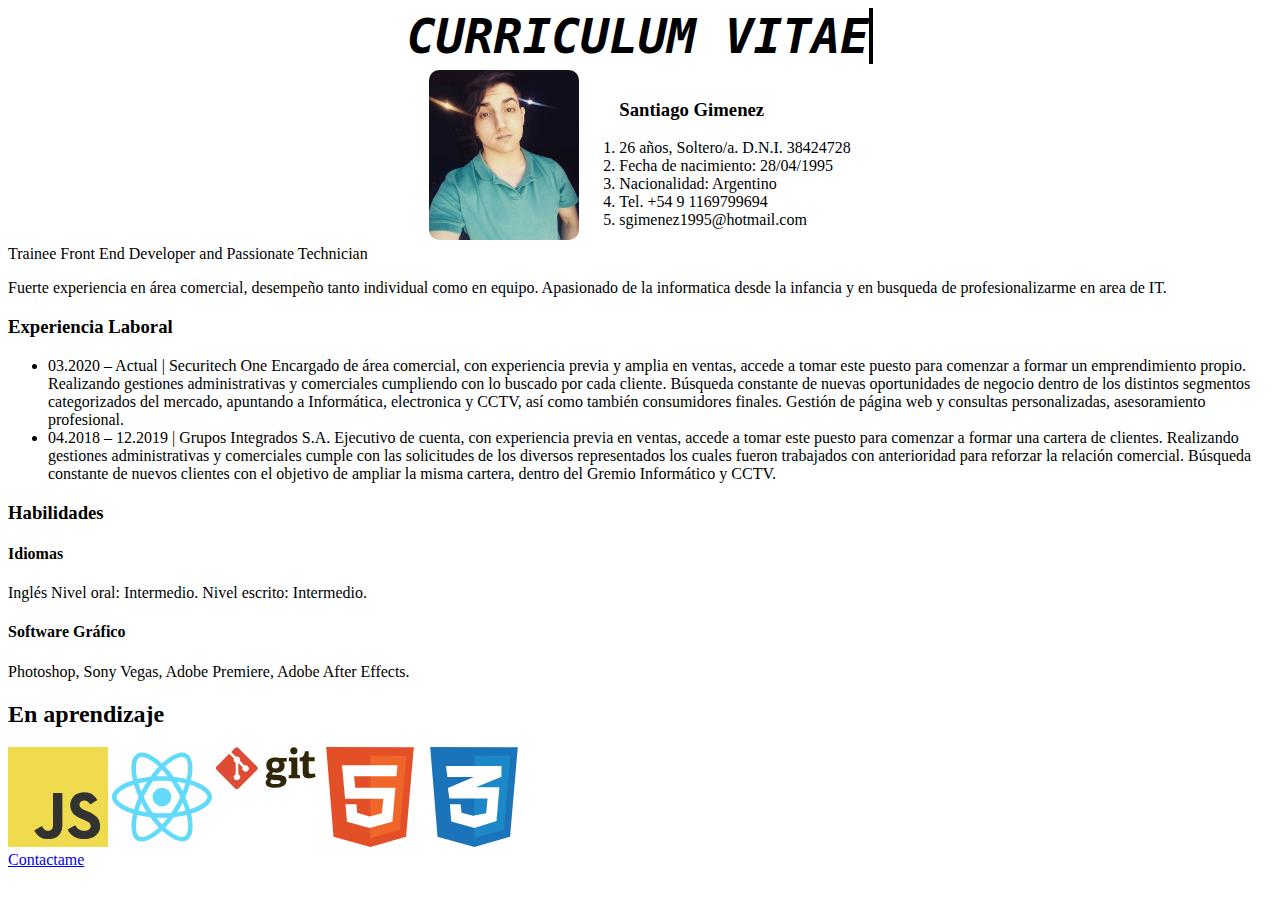
<file: M1U03/index.html>
<!DOCTYPE html>
<html lang="en">
  <head>
    <meta charset="UTF-8" />
    <meta http-equiv="X-UA-Compatible" content="IE=edge" />
    <meta name="viewport" content="width=device-width, initial-scale=1.0" />
    <title>Curriculum Vitae</title>
    <link rel="stylesheet" href="./index.css" />
  </head>

  <body>
    <header class="title"><strong>CURRICULUM VITAE</strong></header>
    <div class="firstPart">
      <img src="images/Santi 2.jpg" alt="profilePic" />
      <ol>
        <h3>Santiago Gimenez</h3>
        <li>26 años, Soltero/a. D.N.I. 38424728</li>
        <li>Fecha de nacimiento: 28/04/1995</li>
        <li>Nacionalidad: Argentino</li>
        <li>Tel. +54 9 1169799694</li>
        <li>sgimenez1995@hotmail.com</li>
      </ol>
    </div>
    <main>
      <section>
        <article>
          Trainee Front End Developer and Passionate Technician
          <p>
            Fuerte experiencia en área comercial, desempeño tanto individual
            como en equipo. Apasionado de la informatica desde la infancia y en
            busqueda de profesionalizarme en area de IT.
          </p>
        </article>

        <article>
          <h3>Experiencia Laboral</h3>
          <ul>
            <li>
              03.2020 – Actual | Securitech One Encargado de área comercial, con
              experiencia previa y amplia en ventas, accede a tomar este puesto
              para comenzar a formar un emprendimiento propio. Realizando
              gestiones administrativas y comerciales cumpliendo con lo buscado
              por cada cliente. Búsqueda constante de nuevas oportunidades de
              negocio dentro de los distintos segmentos categorizados del
              mercado, apuntando a Informática, electronica y CCTV, así como
              también consumidores finales. Gestión de página web y consultas
              personalizadas, asesoramiento profesional.
            </li>
            <li>
              04.2018 – 12.2019 | Grupos Integrados S.A. Ejecutivo de cuenta,
              con experiencia previa en ventas, accede a tomar este puesto para
              comenzar a formar una cartera de clientes. Realizando gestiones
              administrativas y comerciales cumple con las solicitudes de los
              diversos representados los cuales fueron trabajados con
              anterioridad para reforzar la relación comercial. Búsqueda
              constante de nuevos clientes con el objetivo de ampliar la misma
              cartera, dentro del Gremio Informático y CCTV.
            </li>
          </ul>
        </article>
      </section>

      <section>
        <h3>Habilidades</h3>
        <h4>Idiomas</h4>
        <p>Inglés Nivel oral: Intermedio. Nivel escrito: Intermedio.</p>
        <h4>Software Gráfico</h4>
        <p>Photoshop, Sony Vegas, Adobe Premiere, Adobe After Effects.</p>
      </section>
    </main>
    <section>
      <h2>En aprendizaje</h2>
      <div class="learningTo">
        <div class="learningList">
          <img src="images/logo-javascript.svg" alt="jsLogo" />

          <img src="images/react-2.svg" alt="reactLogo" />

          <img src="images/git.svg" alt="gitLogo" />

          <img src="images/html-1.svg" alt="htmlLogo" />

          <img src="images/css-3.svg" alt="cssLogo" />
        </div>
      </div>
    </section>
    <footer>
      <a href="./contact.html" target="_blank">Contactame</a>
    </footer>
  </body>
</html>
</file>
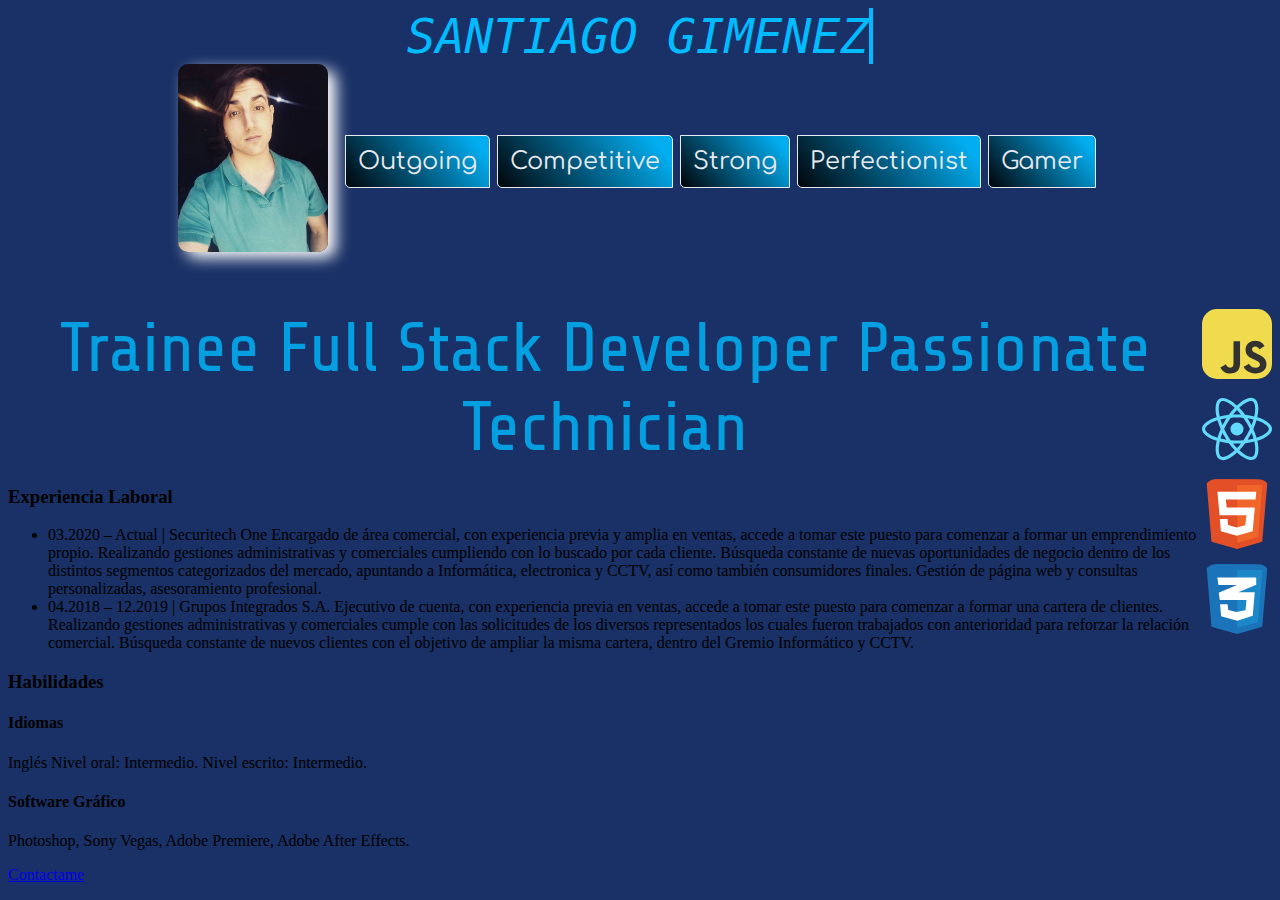
<file: M2U01/index.html>
<!DOCTYPE html>
<html class="fullDocument" lang="en">
  <head>
    <meta charset="UTF-8" />
    <meta http-equiv="X-UA-Compatible" content="IE=edge" />
    <meta name="viewport" content="width=device-width, initial-scale=1.0" />
    <title>Curriculum Vitae</title>
    <link rel="stylesheet" href="./index.css" />
  </head>

  <body class="entireDoc">
    <header class="title">SANTIAGO GIMENEZ</header>

    <div class="firstPart">
      <aside class="sidePic">
        <img src="images/Santi 2.jpg" alt="profilePic" />
      </aside>
      <ol id="data">
        <li>Outgoing</li>
        <li>Competitive</li>
        <li>Strong</li>
        <li>Perfectionist</li>
        <li>Gamer</li>
      </ol>
    </div>
    <div class="learningTo">
      <div class="learningList">
        <img src="images/logo-javascript.svg" alt="jsLogo" />

        <img src="images/react-2.svg" alt="reactLogo" />

        <img src="images/html-1.svg" alt="htmlLogo" />

        <img src="images/css-3.svg" alt="cssLogo" />
      </div>
    </div>
    <main>
      <section class="firstSection">
        <article class="titleArt">
          Trainee Full Stack Developer Passionate Technician
        </article>
        <article>
          <h3>Experiencia Laboral</h3>
          <ul>
            <li>
              03.2020 – Actual | Securitech One Encargado de área comercial, con
              experiencia previa y amplia en ventas, accede a tomar este puesto
              para comenzar a formar un emprendimiento propio. Realizando
              gestiones administrativas y comerciales cumpliendo con lo buscado
              por cada cliente. Búsqueda constante de nuevas oportunidades de
              negocio dentro de los distintos segmentos categorizados del
              mercado, apuntando a Informática, electronica y CCTV, así como
              también consumidores finales. Gestión de página web y consultas
              personalizadas, asesoramiento profesional.
            </li>
            <li>
              04.2018 – 12.2019 | Grupos Integrados S.A. Ejecutivo de cuenta,
              con experiencia previa en ventas, accede a tomar este puesto para
              comenzar a formar una cartera de clientes. Realizando gestiones
              administrativas y comerciales cumple con las solicitudes de los
              diversos representados los cuales fueron trabajados con
              anterioridad para reforzar la relación comercial. Búsqueda
              constante de nuevos clientes con el objetivo de ampliar la misma
              cartera, dentro del Gremio Informático y CCTV.
            </li>
          </ul>
        </article>
      </section>

      <section>
        <h3>Habilidades</h3>
        <h4>Idiomas</h4>
        <p>Inglés Nivel oral: Intermedio. Nivel escrito: Intermedio.</p>
        <h4>Software Gráfico</h4>
        <p>Photoshop, Sony Vegas, Adobe Premiere, Adobe After Effects.</p>
      </section>
    </main>
    <footer>
      <a href="./contact.html" target="_blank">Contactame</a>
    </footer>
  </body>
</html>
</file>
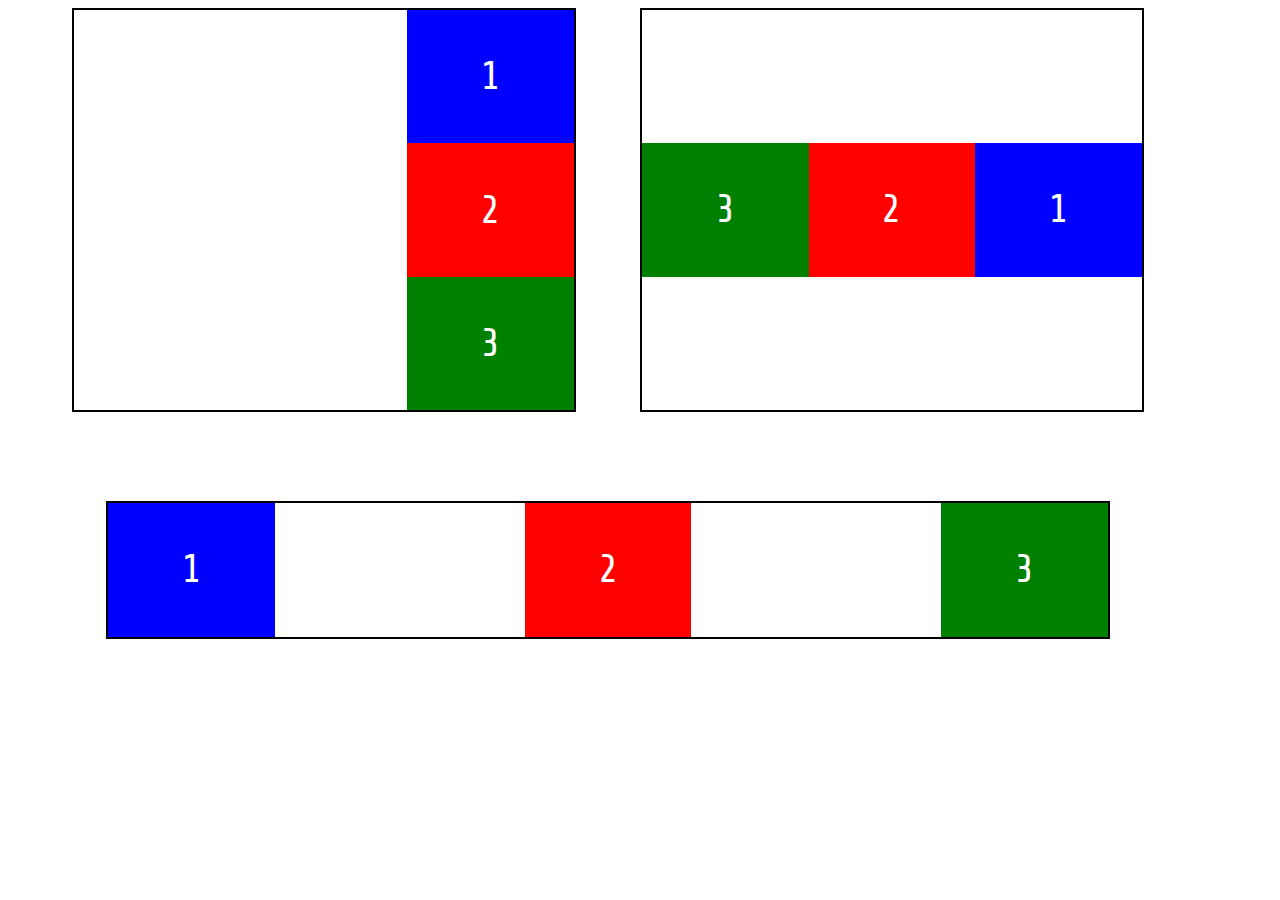
<file: M2U02/index.html>
<!DOCTYPE html>
<html lang="en">
  <head>
    <meta charset="UTF-8" />
    <meta http-equiv="X-UA-Compatible" content="IE=edge" />
    <meta name="viewport" content="width=device-width, initial-scale=1.0" />
    <title>Homework M2U01</title>
    <link rel="stylesheet" href="./index.css" />
  </head>
  <body class="entireDoc">
    <div class="firstCanvas">
      <div class="firstBox">1</div>
      <div class="secondBox">2</div>
      <div class="thirdBox">3</div>
    </div>
    <div class="secondCanvas">
      <div class="firstBox">1</div>
      <div class="secondBox">2</div>
      <div class="thirdBox">3</div>
    </div>
    <div class="thirdCanvas">
      <div class="firstBox">1</div>
      <div class="secondBox">2</div>
      <div class="thirdBox">3</div>
    </div>
  </body>
</html>
</file>
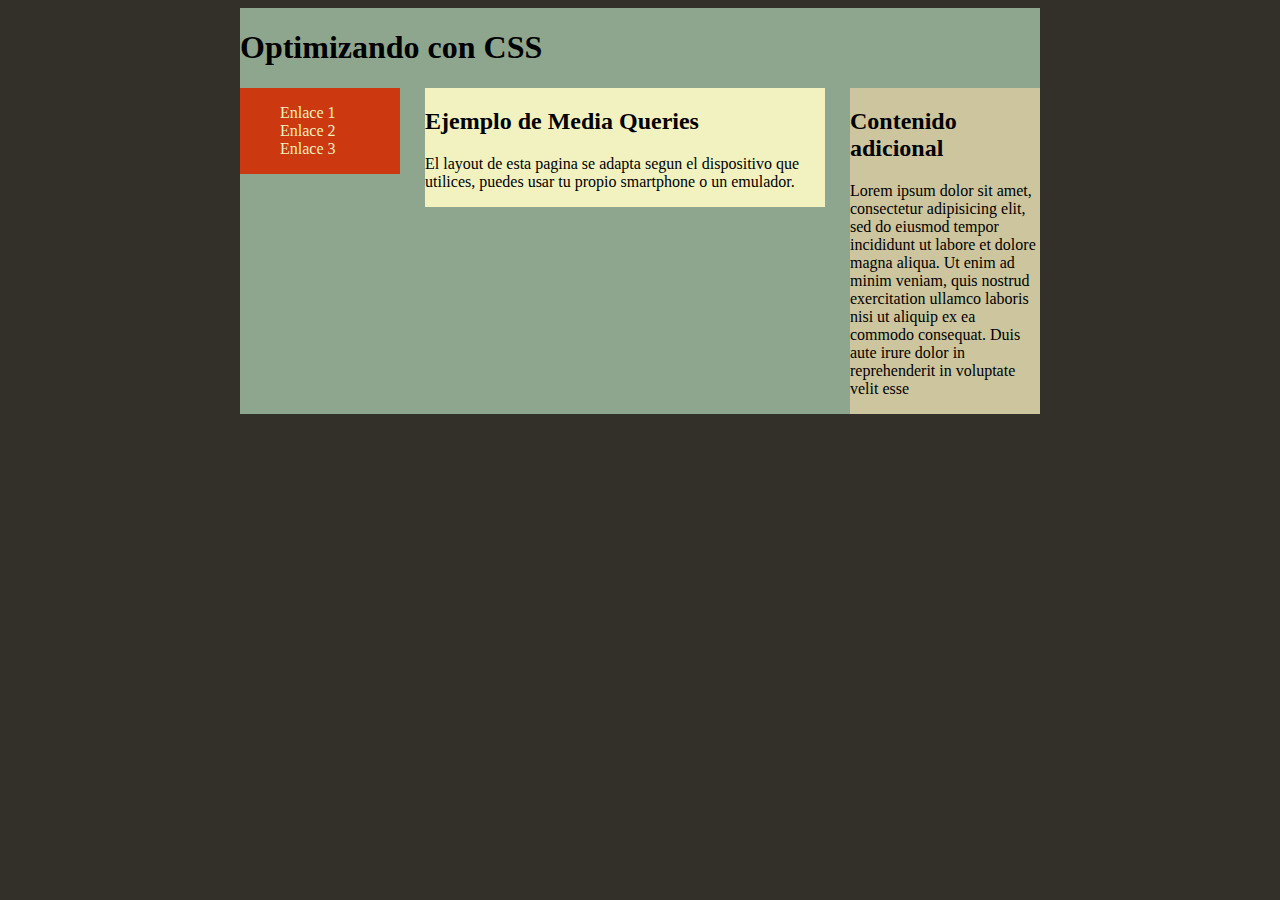
<file: M2U03/index.html>
<!DOCTYPE html>
<html lang="en">
  <head>
    <meta charset="UTF-8" />
    <meta name="viewport" content="width=device-width, initial-scale=1.0" />
    <title>Document</title>
    <link rel="stylesheet" href="base.css" />
    <link rel="stylesheet" media="(max-width: 800px)" href="responsive.css" />
  </head>
  <body>
    <div id="contenedor">
      <div class="ttBox">
        <h1>Optimizando con CSS</h1>
      </div>
      <div class="linkBox">
        <nav>
          <ul>
            <li><a href="#">Enlace 1</a></li>
            <li><a href="#">Enlace 2</a></li>
            <li><a href="#">Enlace 3</a></li>
          </ul>
        </nav>
      </div>
      <section>
        <h2>Ejemplo de Media Queries</h2>
        <div class="textContainer">
          <p>
            El layout de esta pagina se adapta segun el dispositivo que
            utilices, puedes usar tu propio smartphone o un emulador.
          </p>
        </div>
      </section>
      <aside>
        <h2>Contenido adicional</h2>
        <div class="textContainer">
          <p>
            Lorem ipsum dolor sit amet, consectetur adipisicing elit, sed do
            eiusmod tempor incididunt ut labore et dolore magna aliqua. Ut enim
            ad minim veniam, quis nostrud exercitation ullamco laboris nisi ut
            aliquip ex ea commodo consequat. Duis aute irure dolor in
            reprehenderit in voluptate velit esse
          </p>
        </div>
      </aside>
    </div>
  </body>
</html>
</file>
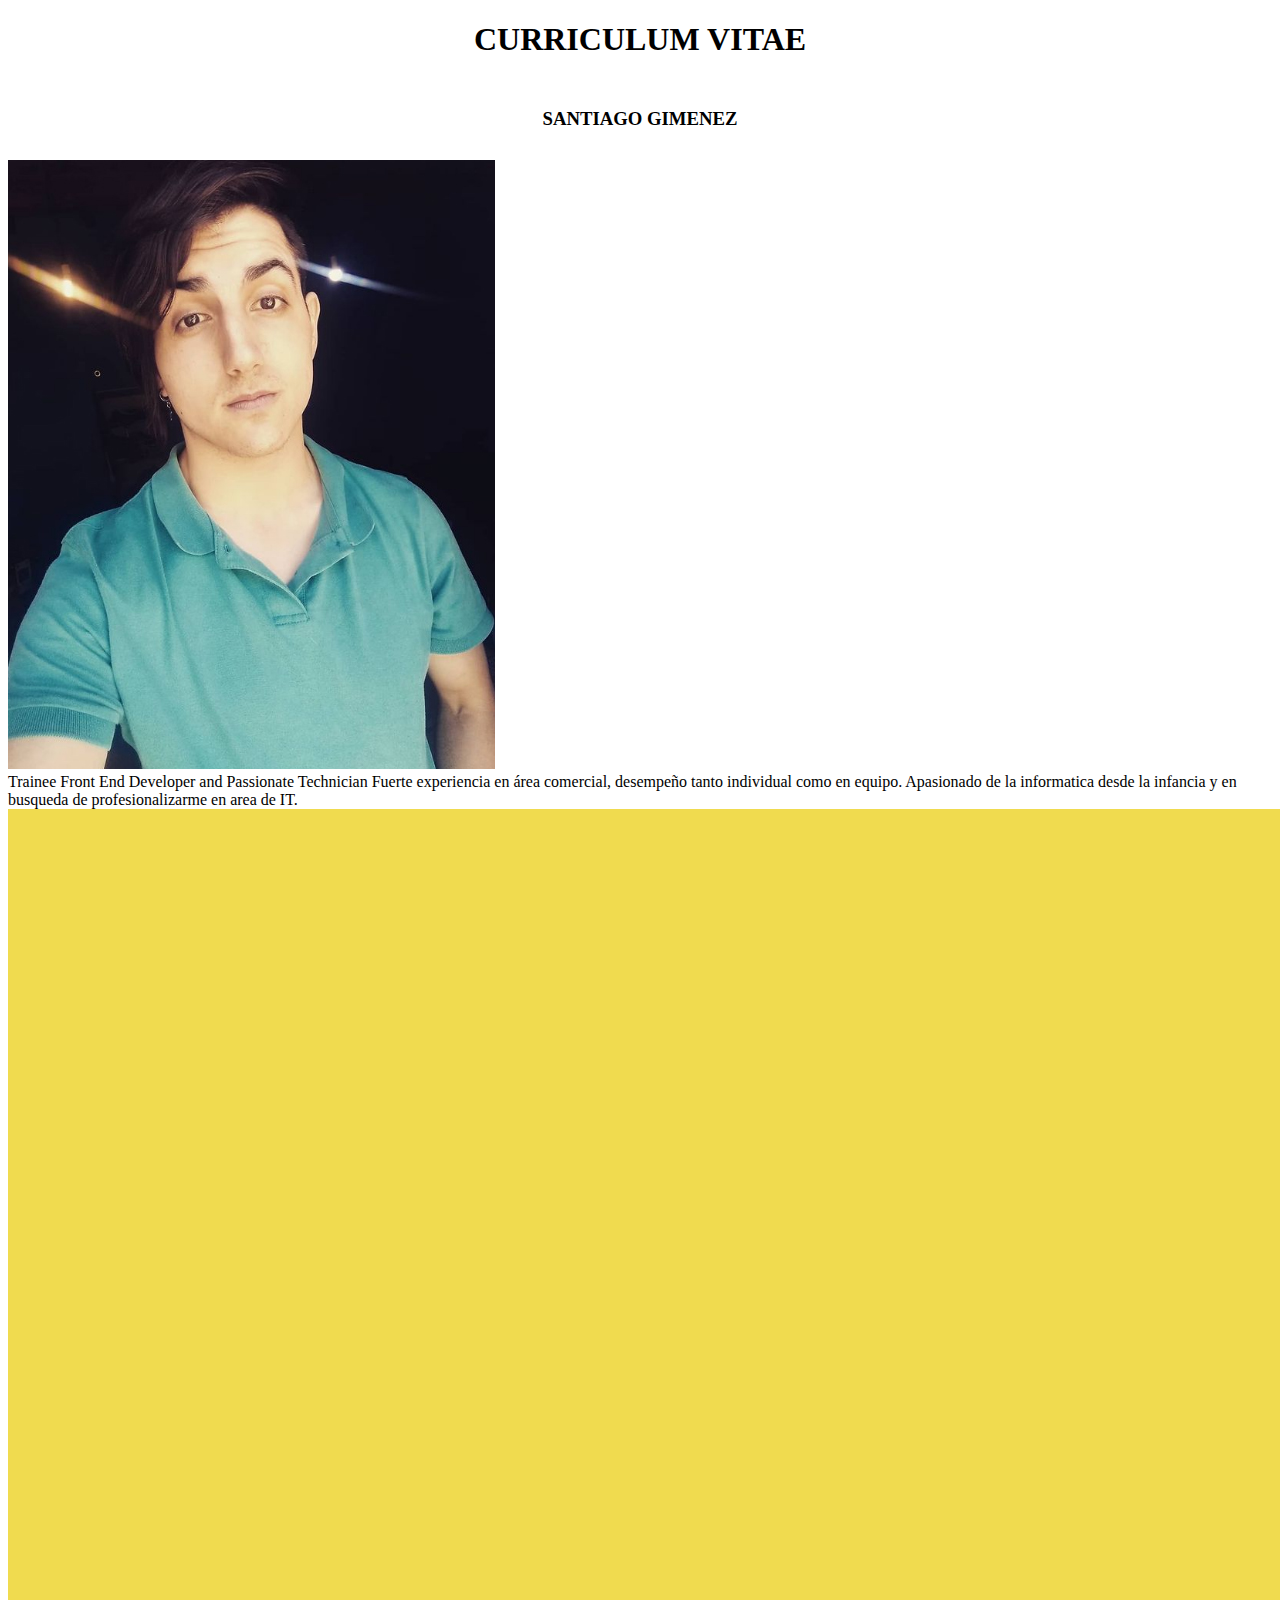
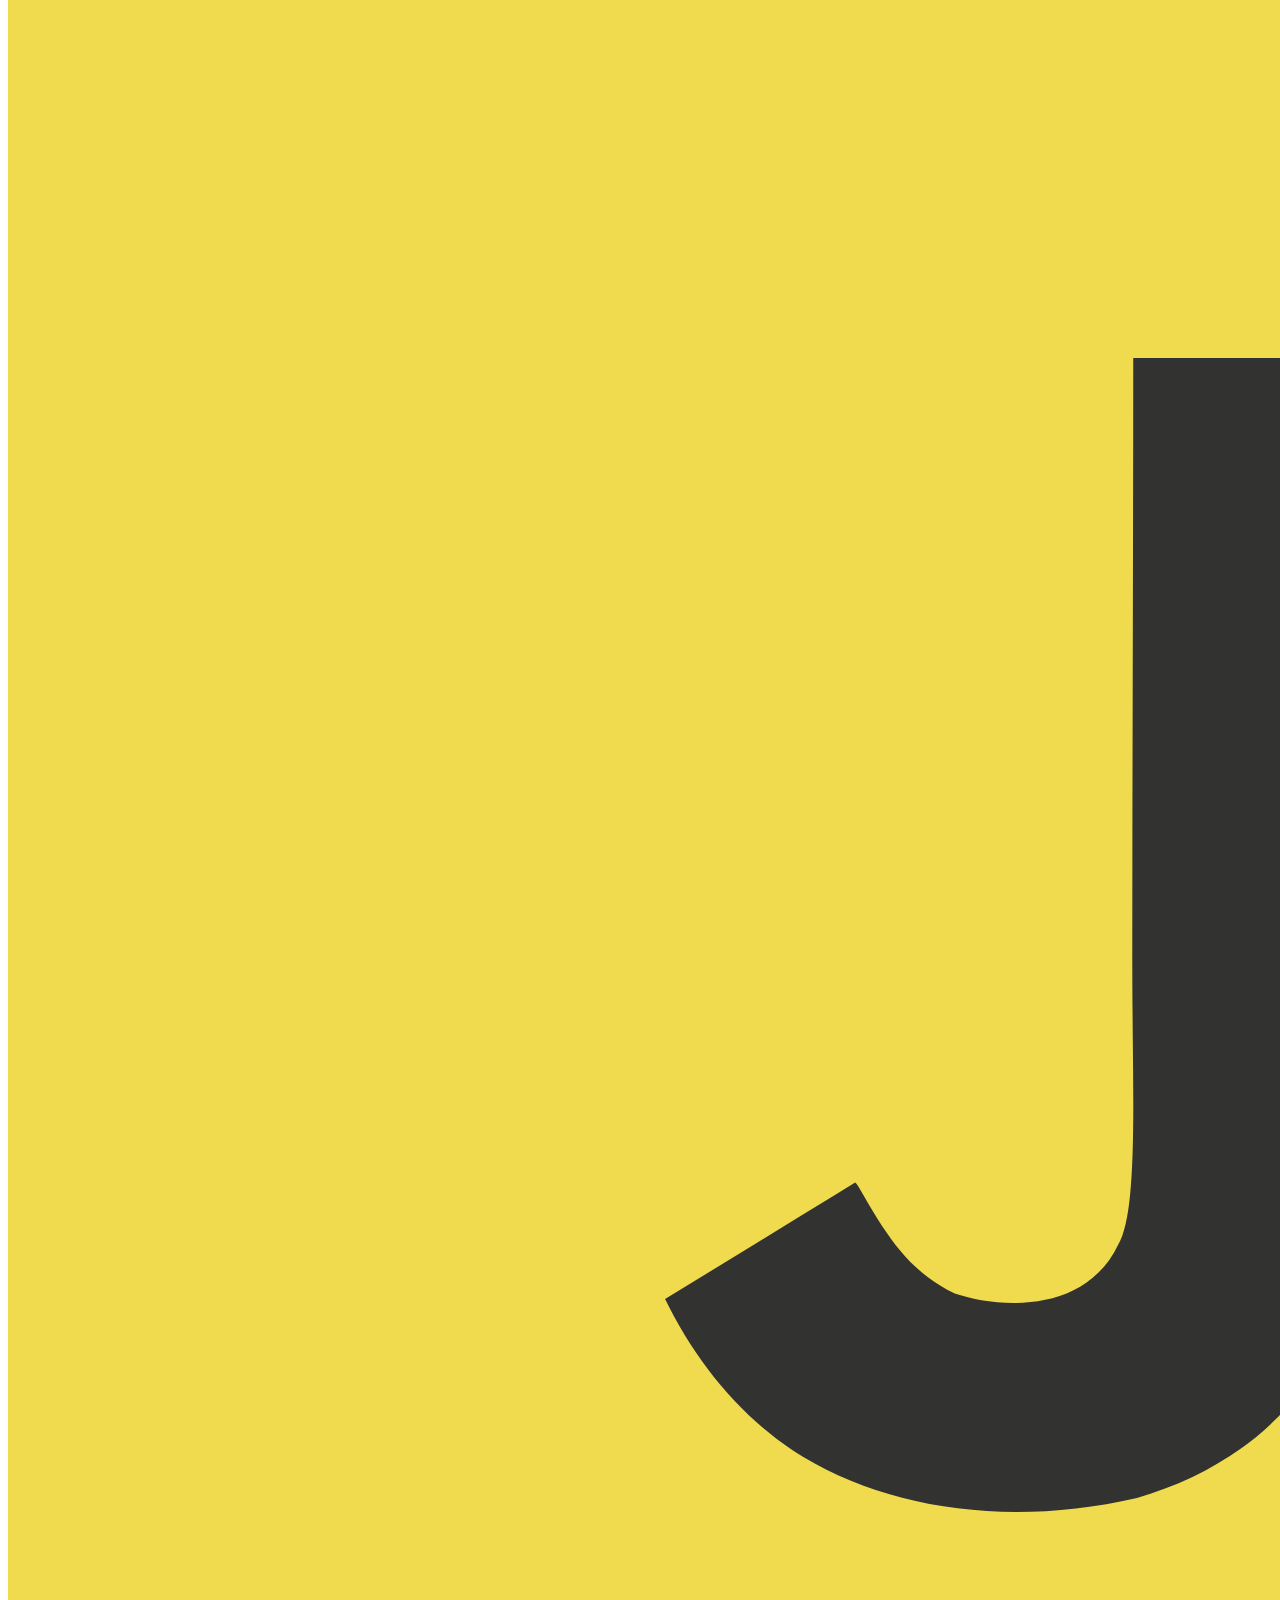
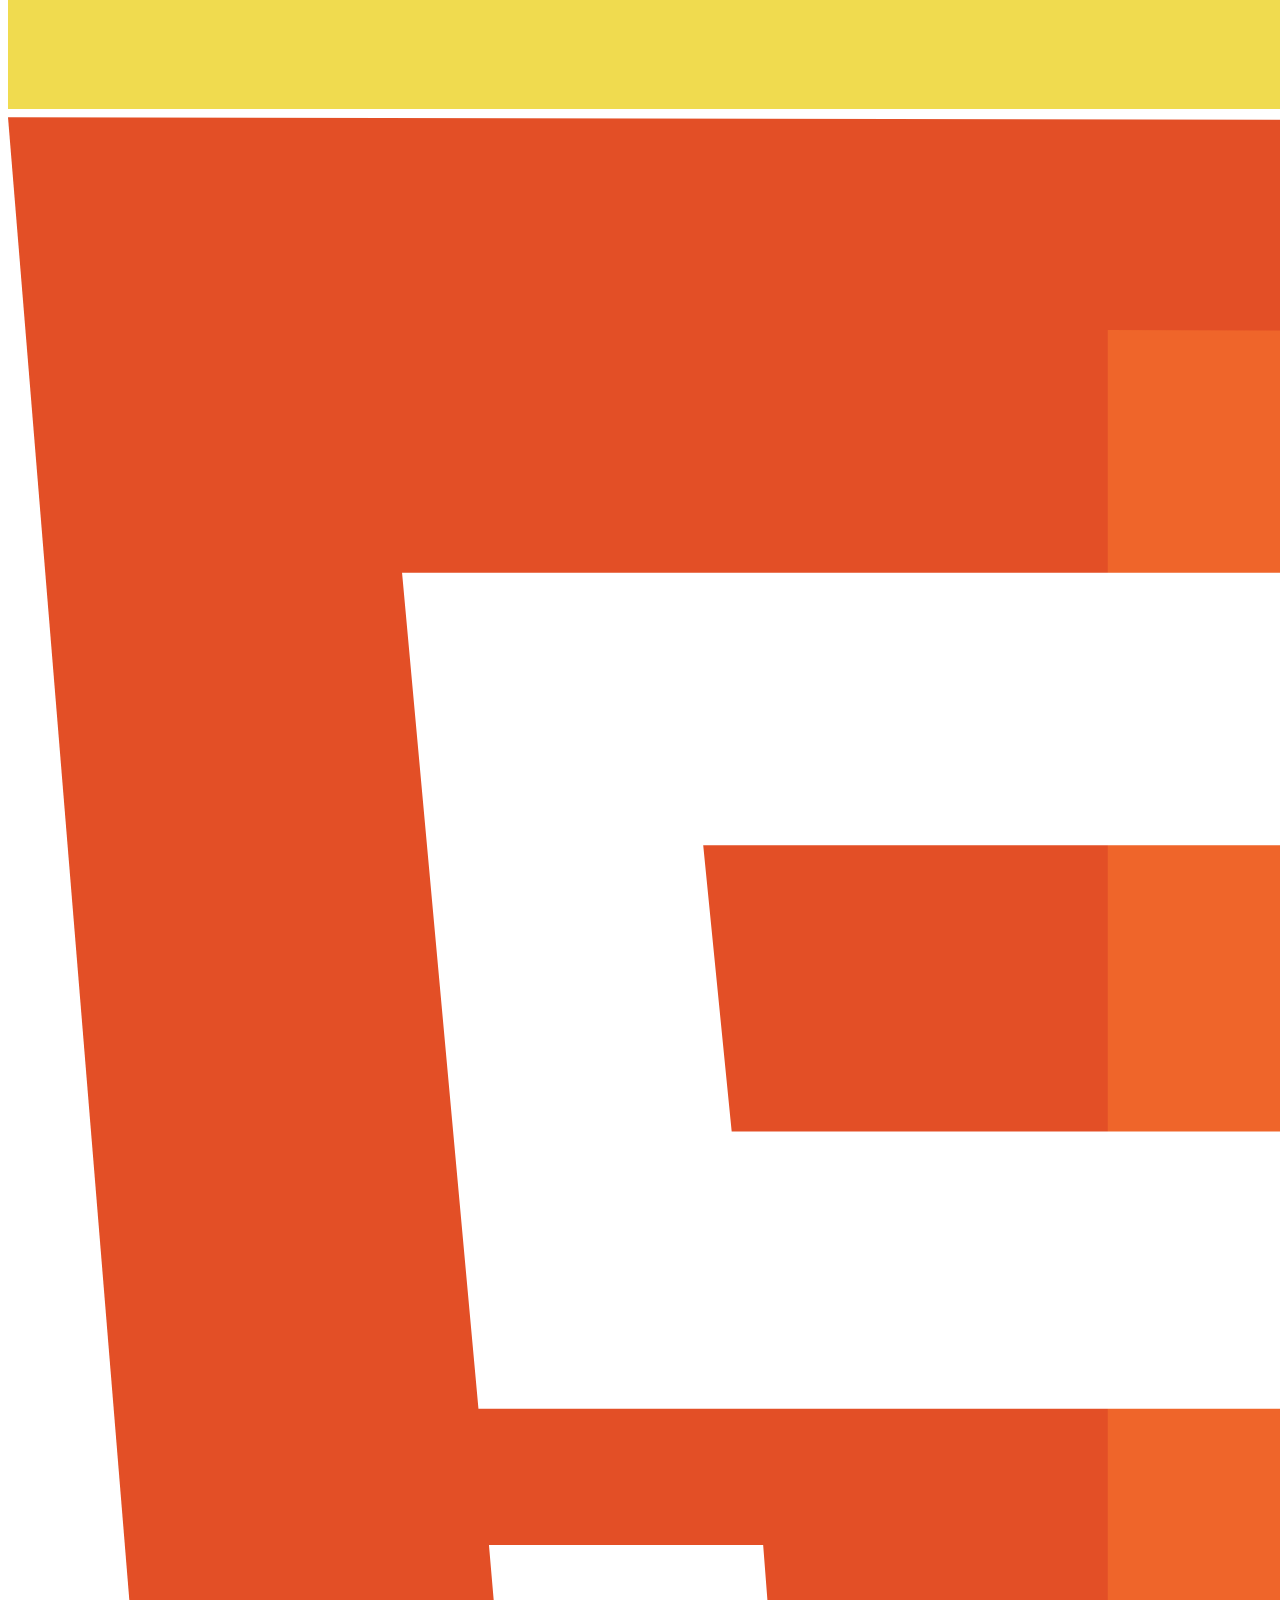
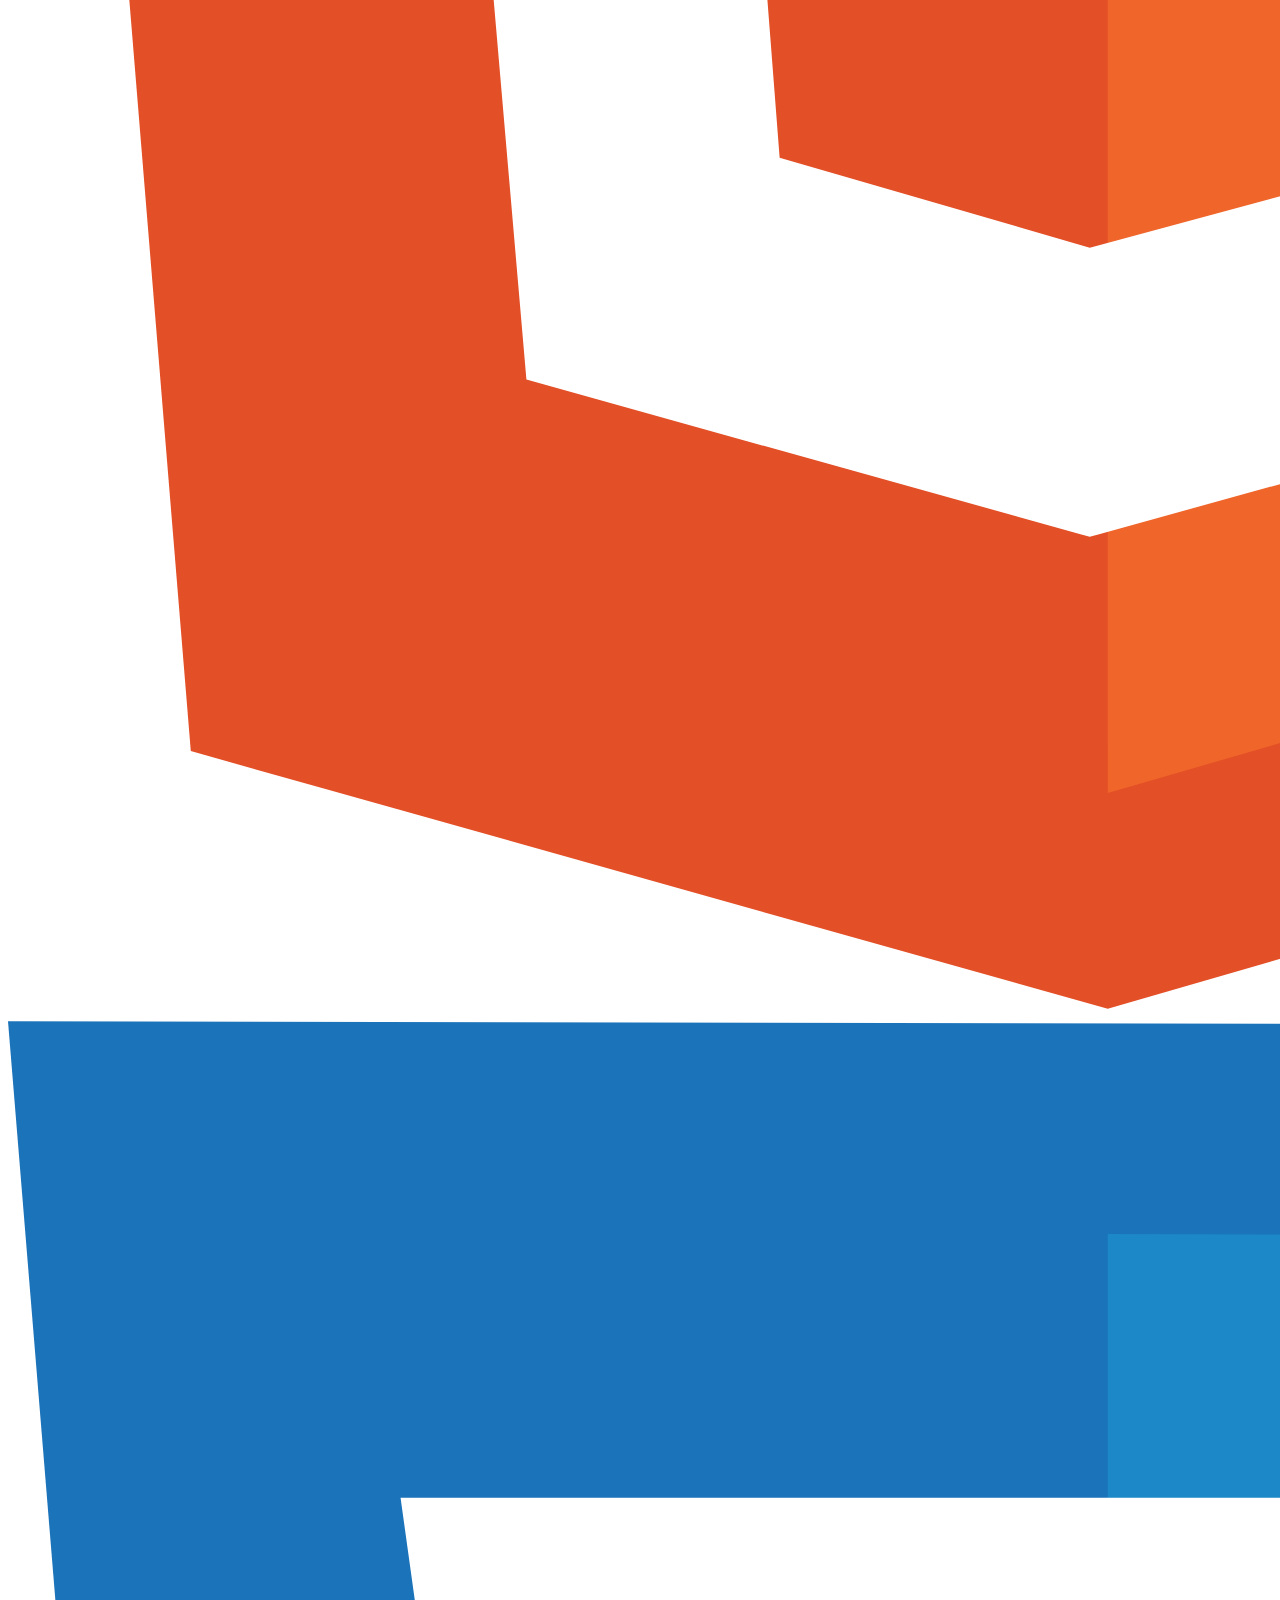
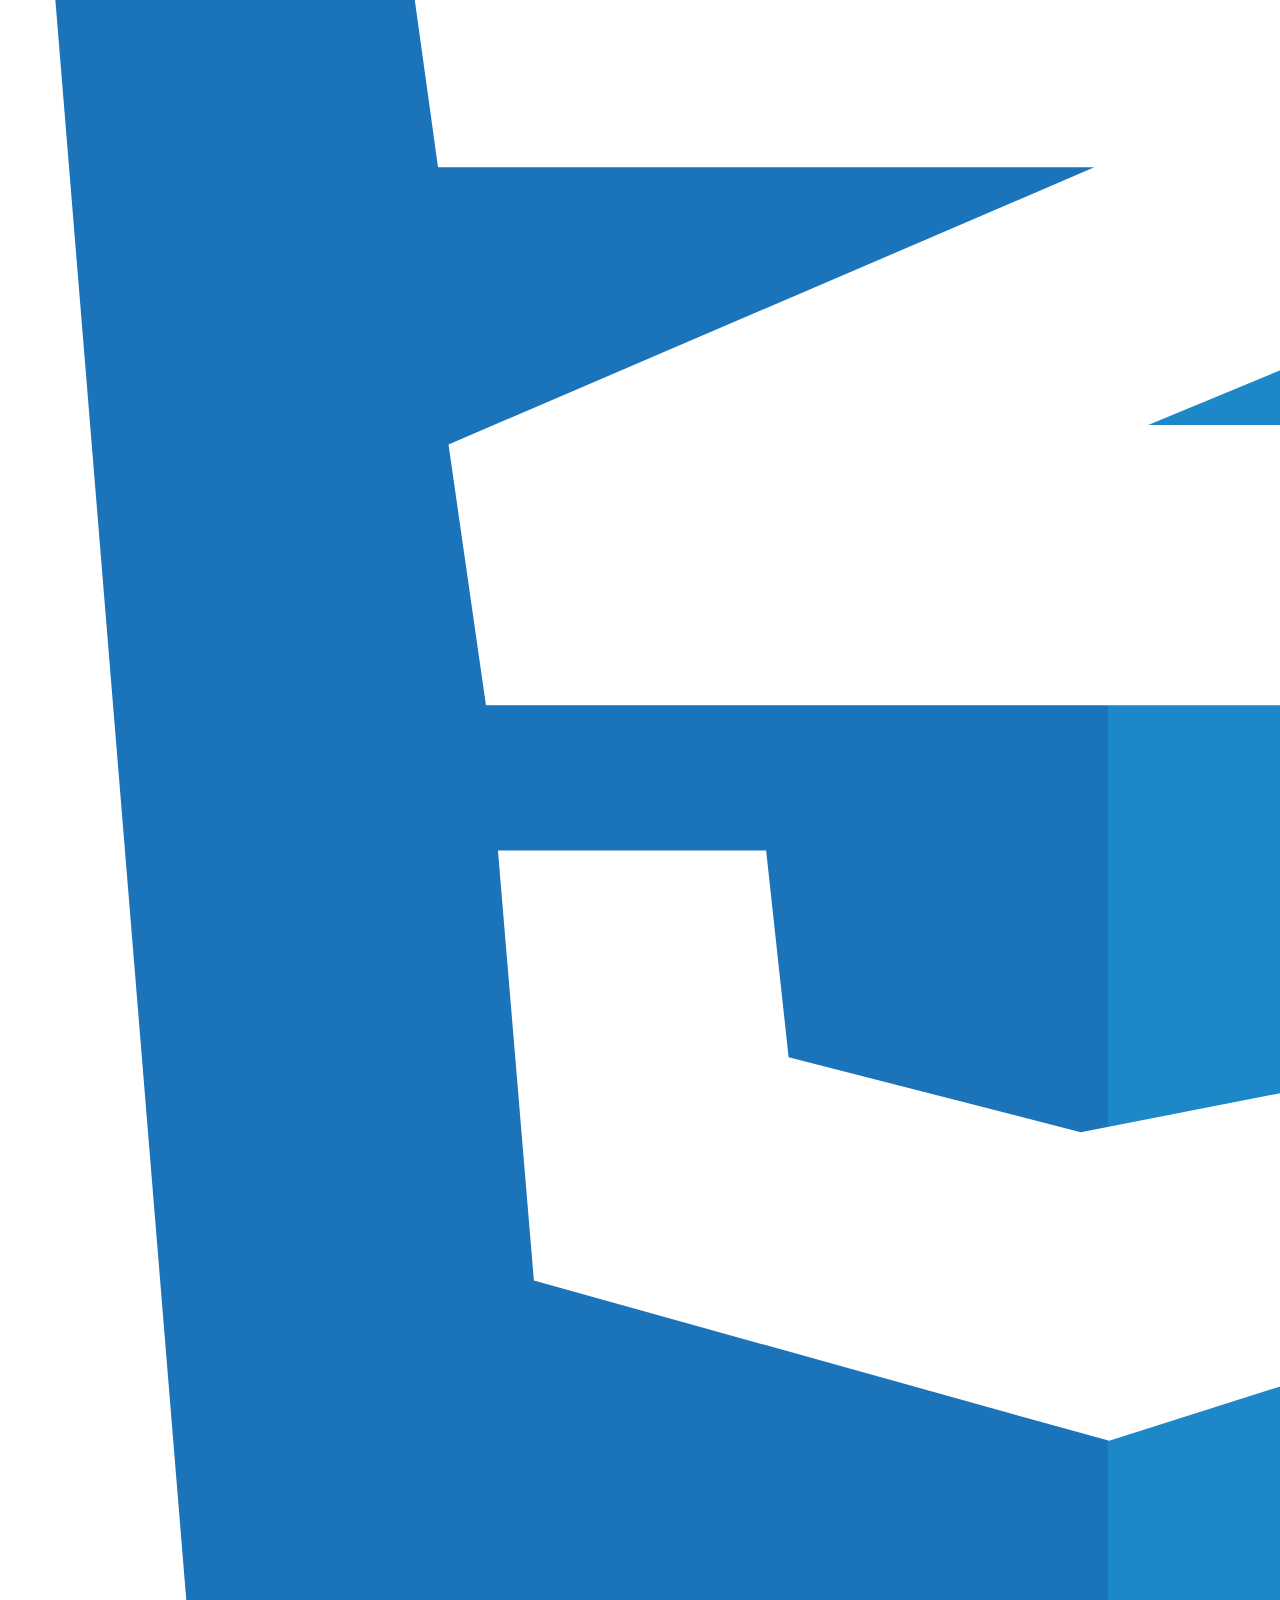
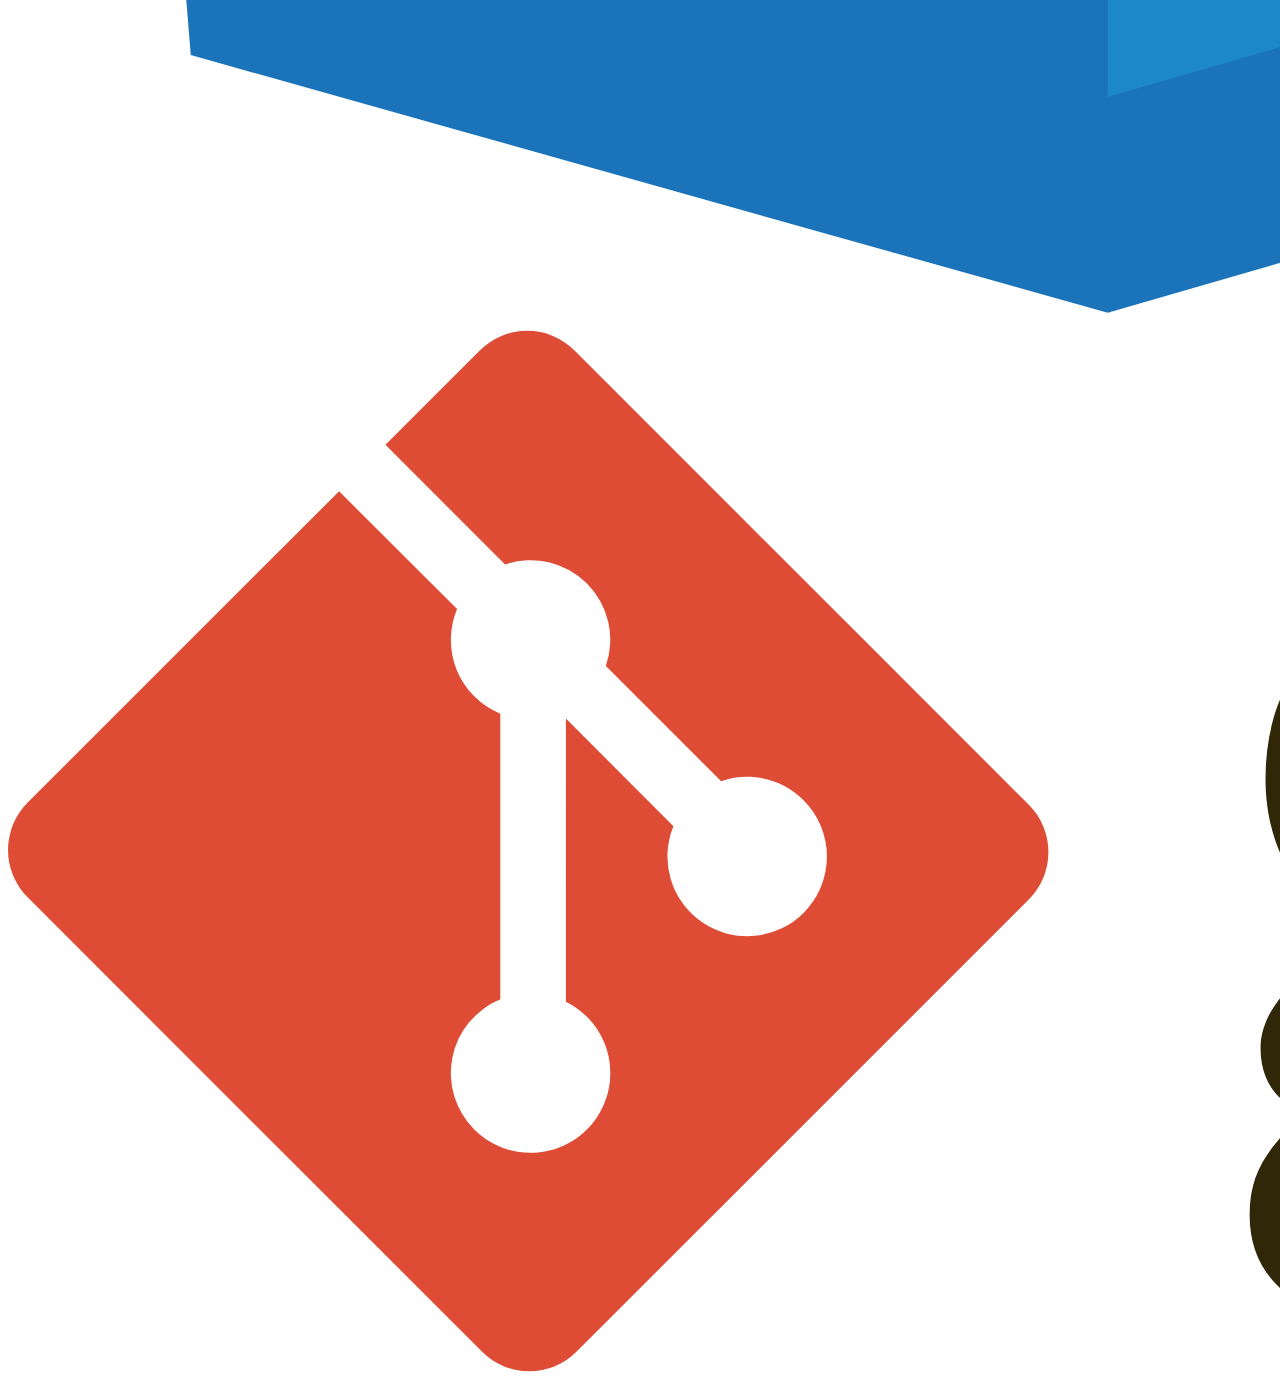
<file: M2U04/index.html>
<!DOCTYPE html>
<html lang="en">

<head>
    <meta charset="UTF-8">
    <meta http-equiv="X-UA-Compatible" content="IE=edge">
    <meta name="viewport" content="width=device-width, initial-scale=1.0">
    <link href="https://cdn.jsdelivr.net/npm/bootstrap@5.2.0-beta1/dist/css/bootstrap.min.css" rel="stylesheet"
        integrity="sha384-0evHe/X+R7YkIZDRvuzKMRqM+OrBnVFBL6DOitfPri4tjfHxaWutUpFmBp4vmVor" crossorigin="anonymous">
    <link rel="stylesheet" href="index.css">
    <title>Homework M2U04</title>
</head>

<body>
    <div class="container">
        <div class="row-align-items-start">
            <div class="col">
                <h1>CURRICULUM VITAE</h1>
            </div>
            <div class="col">
                <h3>SANTIAGO GIMENEZ</h3>
            </div>
        </div>
        <div class="row">
            <div class="col-3">
                <img class="img-fluid" src="images/Santi 2.jpg" />
            </div>
            <div class="col-9">
                <span class="expSinop">
                    Trainee Front End Developer and Passionate Technician
                    Fuerte experiencia en área comercial, desempeño tanto individual como en equipo. Apasionado de la
                    informatica desde la infancia y en busqueda de profesionalizarme en area de IT.
                </span>
            </div>
            <div class="row justify-content-end align-items-center">
                <div class="col-2">
                    <img class="img-fluid" src="./images/logo-javascript.svg" />
                </div>
                <div class="col-2">
                    <img class="img-fluid" src="./images/html-1.svg" />
                </div>
                <div class="col-2">
                    <img class="img-fluid" src="./images/css-3.svg" />
                </div>
                <div class="col-2">
                    <img class="img-fluid" src="./images/git.svg" />
                </div>
            </div>
        </div>
    </div>

    <script src="https://cdn.jsdelivr.net/npm/bootstrap@5.2.0-beta1/dist/js/bootstrap.bundle.min.js"
        integrity="sha384-pprn3073KE6tl6bjs2QrFaJGz5/SUsLqktiwsUTF55Jfv3qYSDhgCecCxMW52nD2"
        crossorigin="anonymous"></script>
</body>

</html>
</file>
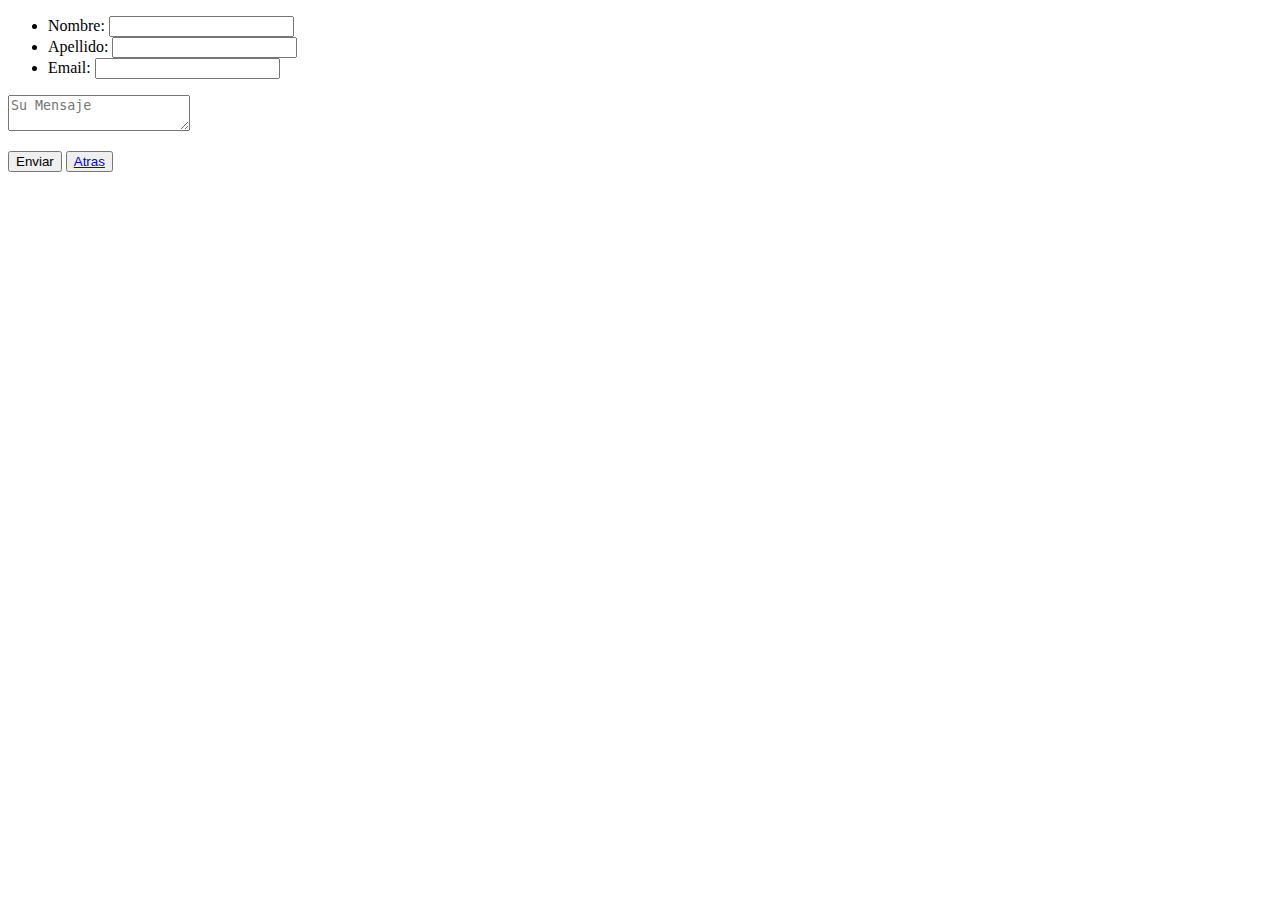
<file: M1U03/contact.html>
<!DOCTYPE html>
<html lang="en">
  <head>
    <meta charset="UTF-8" />
    <meta http-equiv="X-UA-Compatible" content="IE=edge" />
    <meta name="viewport" content="width=device-width, initial-scale=1.0" /
    <link rel="stylesheet" href="./contact.css" />
    <title>Contact Form</title>
  </head>
  <body>
    <form action="">
      <ul>
        <li>
          <label>Nombre:</label>
          <input type="text" />
        </li>
        <li>
          <label>Apellido:</label>
          <input type="text" />
        </li>
        <li>
          <label>Email:</label>
          <input type="text" />
        </li>
      </ul>
      <p>
        <label for="userMessage"></label>
        <textarea placeholder="Su Mensaje"></textarea>
      </p>
      <p>
        <input type="submit" value="Enviar" />
        <button><a href="./index.html" target="_self">Atras</a></button>
      </p>
    </form>
  </body>
</html>
</file>
<file: M1U03/index.css>
.title {
  display: block;
  font-size: 3rem;
  font-family: DejaVu Sans Mono, monospace;
  font-style: oblique;
  white-space: nowrap;
  border-right: 4px solid;
  width: 16ch;
  animation: typing 2s steps(16), blink 0.5s infinite step-end alternate;
  overflow: hidden;
  margin-left: auto;
  margin-right: auto;
}

#data {
  display: flex;
  list-style-type: none;
  font-family: Helvetica;
  font-size: 1.5em;
  margin: 2em;
  padding: 1.3em;
  border-radius: 10px;
}

#data li {
  background-color: black;
  border-radius: 10px;
  color: white;
  padding: 2%;
  margin-right: 10px;
  justify-content: center;
}

@keyframes typing {
  from {
    width: 0;
  }
}

@keyframes blink {
  50% {
    border-color: transparent;
  }
}

.firstPart {
  display: flex;
  align-items: center;
  justify-content: center;
}

.firstPart img {
  width: 150px;
  height: 170px;
  justify-content: left;
  border-radius: 10px;
}

.learningList img {
  width: 100px;
  height: 100px;
}
</file>
<file: M2U01/index.css>
@import url("https://fonts.googleapis.com/css2?family=Noto+Sans:ital,wght@0,100;1,200&family=Share+Tech&display=swap");
@import url("https://fonts.googleapis.com/css2?family=Comfortaa:wght@300&family=Noto+Sans:ital,wght@0,100;1,200&family=Share+Tech&display=swap");

.entireDoc {
  background-color: #193166;
}

.firstPart {
  display: flex;
  flex-direction: column;
}

.title {
  display: block;
  color: #00bbff;
  font-size: 3rem;
  font-family: DejaVu Sans Mono, monospace;
  font-style: oblique;
  white-space: nowrap;
  border-right: 4px solid;
  width: 16ch;
  animation: typing 2s steps(16), blink 0.5s infinite step-end alternate;
  overflow: hidden;
  margin-left: auto;
  margin-right: auto;
  text-align: center;
}

@keyframes typing {
  from {
    width: 0;
  }
}

@keyframes blink {
  50% {
    border-color: transparent;
  }
}

/* .sidePic {
  position: absolute;
  max-width: 120px;
  max-height: 120px;
  top: -20%;
  left: 15%;
  margin: 0 auto;
} */

.sidePic {
  max-width: 150px;
  max-height: 170px;
}

.sidePic img {
  width: 100%;
  height: 100%;
  border-radius: 10px;
  margin-left: 170px;
  box-shadow: 8px 6px 15px rgb(255, 255, 255);
}

#data {
  list-style-type: none;
  font-family: "Comfortaa", cursive;
  font-size: 1.5em;
  border-radius: 10px;
  text-align: center;
  position: relative;
  bottom: 110px;
  margin-left: 120px;
}

#data li {
  display: inline;
  background-color: black;
  color: white;
  padding: 12px;
  background: #00bbff;
  background: linear-gradient(220deg, #00bbff 10%, #000000 100%);
  background: -webkit-linear-gradient(220deg, #00bbff 10%, #000000 100%);
  background: -moz-linear-gradient(220deg, #00bbff 10%, #000000 100%);
  border-radius: 0px 5px 0px 5px;
  opacity: 90%;
  border: 1px solid #fff;
}

.learningTo {
  text-align: center;
  float: right;
}

.learningList img {
  display: flex;
  flex-direction: column;
  width: 70px;
  height: 70px;
  border-radius: 15px;
  margin-bottom: 15px;
}

.titleArt {
  text-align: center;
  font-family: "Share Tech", sans-serif;
  font-size: 70px;
  color: #00bbff;
  opacity: 80%;
  border-style: 10px solid;
}
</file>
<file: M2U02/index.css>
@import url("https://fonts.googleapis.com/css2?family=Comfortaa:wght@300&family=Noto+Sans:ital,wght@0,100;1,200&family=Share+Tech&display=swap");

.entireDoc {
  width: 1200px;
  height: 720px;
  display: inline-flex;
  flex-wrap: wrap;
  justify-content: space-evenly;
  overflow-y: hidden;
}

.firstCanvas {
  display: inline-flex;
  flex-direction: column;
  justify-content: flex-end;
  align-items: flex-end;
  height: 400px;
  width: 500px;
  border: 2px black solid;
  font-family: "Share Tech", sans-serif;
  font-size: 40px;
  color: white;
}

.secondCanvas {
  display: inline-flex;
  flex-direction: row-reverse;
  justify-content: space-evenly;
  align-items: center;
  height: 400px;
  width: 500px;
  border: 2px black solid;
  font-family: "Share Tech", sans-serif;
  font-size: 40px;
  color: white;
}

.thirdCanvas {
  display: inline-flex;
  flex-direction: row;
  justify-content: space-between;
  align-items: center;
  height: 133.3px;
  width: 1000px;
  border: 2px black solid;
  font-family: "Share Tech", sans-serif;
  font-size: 40px;
  color: white;
}

.firstBox {
  display: flex;
  width: 166.6px;
  height: 133.3px;
  background-color: blue;
  justify-content: center;
  align-items: center;
}

.secondBox {
  display: flex;
  width: 166.6px;
  height: 133.3px;
  background-color: red;
  justify-content: center;
  align-items: center;
}

.thirdBox {
  display: flex;
  width: 166.6px;
  height: 133.3px;
  background-color: green;
  justify-content: center;
  align-items: center;
}
</file>
<file: M2U03/base.css>
@charset "utf-8";
/* CSS Document */

body {
	color: #000;
	background: #332F29;
	font-size:100%;
}
#contenedor {
	width: 800px;
	background: #8FA68E;
	margin-right:auto;
	margin-left:auto;
	overflow: hidden;
}
nav {
	background: #CC3910;
	float: left;
	width: 160px;
}
ul {
	list-style-type:none;
}
a {
	color:#F1F2C0;
	text-decoration: none;
}
section {
	background: #F1F2C0;
	float: left;
	margin: 0 0 0 25px;
	width: 400px;
}
aside {
	background: #CCC59E;
	float: right;
	width: 190px;
}
</file>
<file: M2U03/responsive.css>
@charset "utf-8";
/* CSS Document */

body {
  color: #000;
  background: #332f29;
  font-size: 100%;
  overflow-y: hidden;
  width: 100%;
}

#contenedor {
  display: inline-flex;
  flex-direction: column;
  width: 800px;
  background: #8fa68e;
  margin-right: auto;
  margin-left: auto;
  overflow: hidden;
}

.ttBox {
  display: inline-flex;
  background-color: #788378;
  height: 50px;
  width: 100%;
}

h1 {
  margin-top: auto;
}

.linkBox {
  border: 1px black solid;
}

nav {
  background: #fdff87;
  float: left;
  width: 100%;
}

ul {
  list-style-type: none;
}

a {
  color: black;
  text-decoration: none;
  line-height: 25px;
}

section {
  display: inline-flex;
  flex-direction: column;
  background: #f1f2c0;
  width: 800px;
  height: 150px;
  justify-content: center;
  margin-left: auto;
  border: 1px black solid;
  flex-wrap: nowrap;
}

section h2 {
  margin-left: 10px;
}

.textContainer {
  width: 680px;
}

section p {
  margin-left: 10px;
}

aside {
  background: #ccc59e;
  display: inline-flex;
  flex-direction: column;
  justify-content: center;
  width: 100%;
  height: 200px;
  margin: auto;
  border: 1px black solid;
}

aside h2 {
  margin-left: 10px;
}

aside p {
  margin-left: 10px;
}
</file>
<file: M2U04/index.css>
h1 {
    text-align: center;
    margin-bottom: 50px;
}

h3 {
    text-align: center;
    margin-bottom: 30px;
}
</file>
<file: M1U03/contact.css>
.userMessage input {
  max-width: 400px;
  max-height: 300px;
}
</file>
